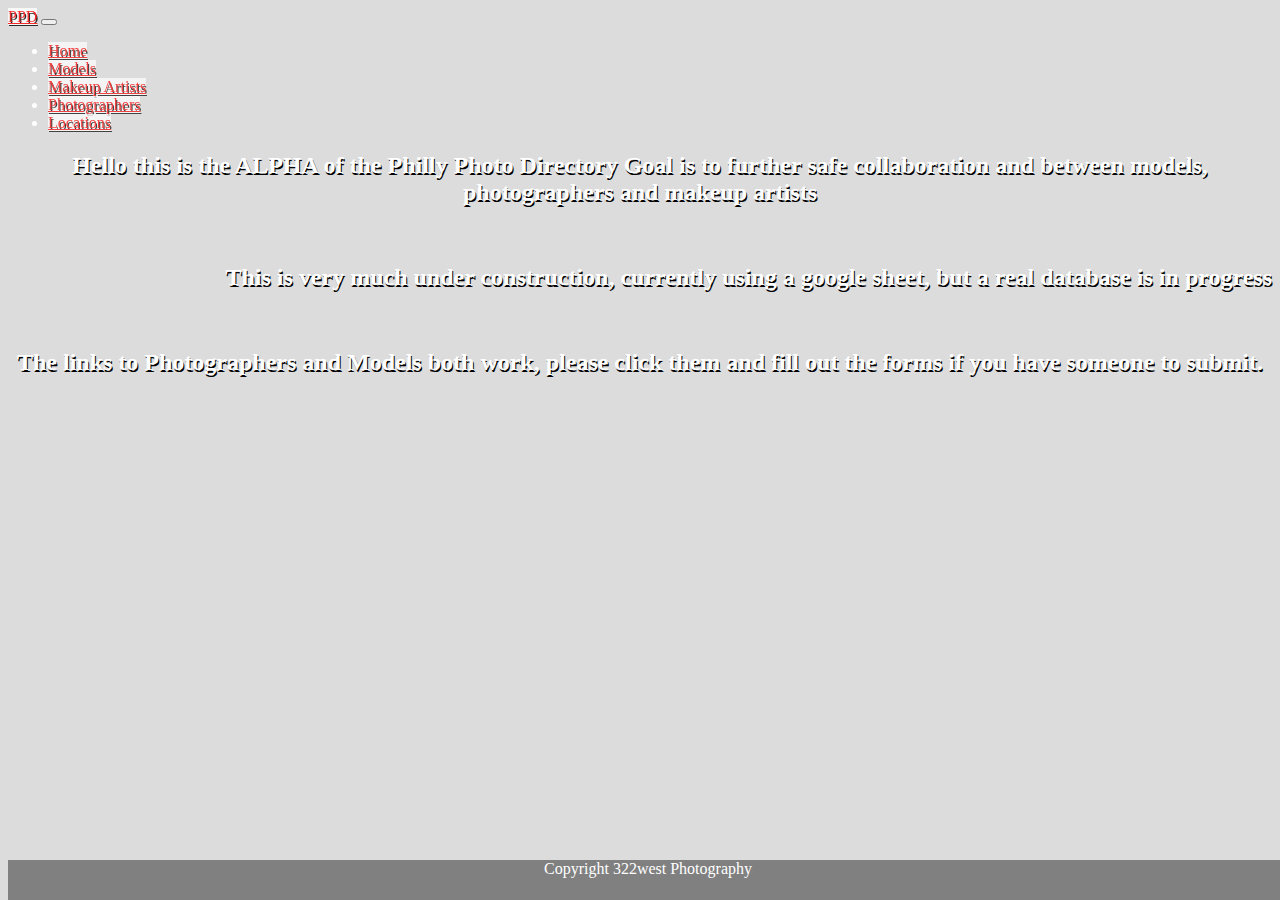
<file: index.html>
<!DOCTYPE html>
<html lang="en">
<head>
    <meta charset="UTF-8">
    <title>Philly Photo Directory</title>

    <link rel="stylesheet" href="https://stackpath.bootstrapcdn.com/bootstrap/4.1.3/css/bootstrap.min.css" integrity="sha384-MCw98/SFnGE8fJT3GXwEOngsV7Zt27NXFoaoApmYm81iuXoPkFOJwJ8ERdknLPMO" crossorigin="anonymous">
    <link rel="stylesheet" type="text/css" href="main.css">
</head>
<body>
<div class="container">
    <nav class="navbar navbar-expand-md">
      <a class="navbar-brand" href="/index.html">PPD</a>
      <button class="navbar-toggler" type="button" data-toggle="collapse" data-target="#main-navigation">
        <span class="navbar-toggler-icon"></span>
      </button>
      <div class="collapse navbar-collapse" id="main-navigation">
        <ul class="navbar-nav">
          <li class="nav-item">
            <a class="nav-link" href="/index.html">Home</a>
          </li>
          <li class="nav-item">
            <a class="nav-link" href="/models.html">Models</a>
          </li>
          <li class="nav-item">
            <a class="nav-link" href="/mua.html">Makeup Artists</a>
          </li>
            <li class="nav-item">
            <a class="nav-link" href="/Photographers.html">Photographers</a>
            </li>
                <li class="nav-item">
            <a class="nav-link" href="/locations.html">Locations</a>
          </li>
          </li>
        </ul>
      </div>
    </nav>
</div>



<div class="container">
    <h2 align="center">Hello this is the ALPHA of the Philly Photo Directory Goal is to further safe collaboration and between models, photographers and makeup artists</h2>
    </br>

     <h2 align="right">This is very much under construction, currently using a google sheet, but a real database is in progress</h2>
    </br>
     <h2 align="center">The links to Photographers and Models both work, please click them and fill out the forms if you have someone to submit.</h2>
    </br>
    </br>
    </br>
    </br>
    </br>
    </br>
    </br>
    </br>

</div>
</body>
</header>

<footer class="fixed-bottom" align="center">Copyright 322west Photography</footer>

<script src="https://code.jquery.com/jquery-3.3.1.slim.min.js" integrity="sha384-q8i/X+965DzO0rT7abK41JStQIAqVgRVzpbzo5smXKp4YfRvH+8abtTE1Pi6jizo" crossorigin="anonymous"></script>
<script src="https://stackpath.bootstrapcdn.com/bootstrap/4.1.3/js/bootstrap.min.js" integrity="sha384-ChfqqxuZUCnJSK3+MXmPNIyE6ZbWh2IMqE241rYiqJxyMiZ6OW/JmZQ5stwEULTy" crossorigin="anonymous"></script>
<script src="main.js"></script>

</body>
</html>
</file>
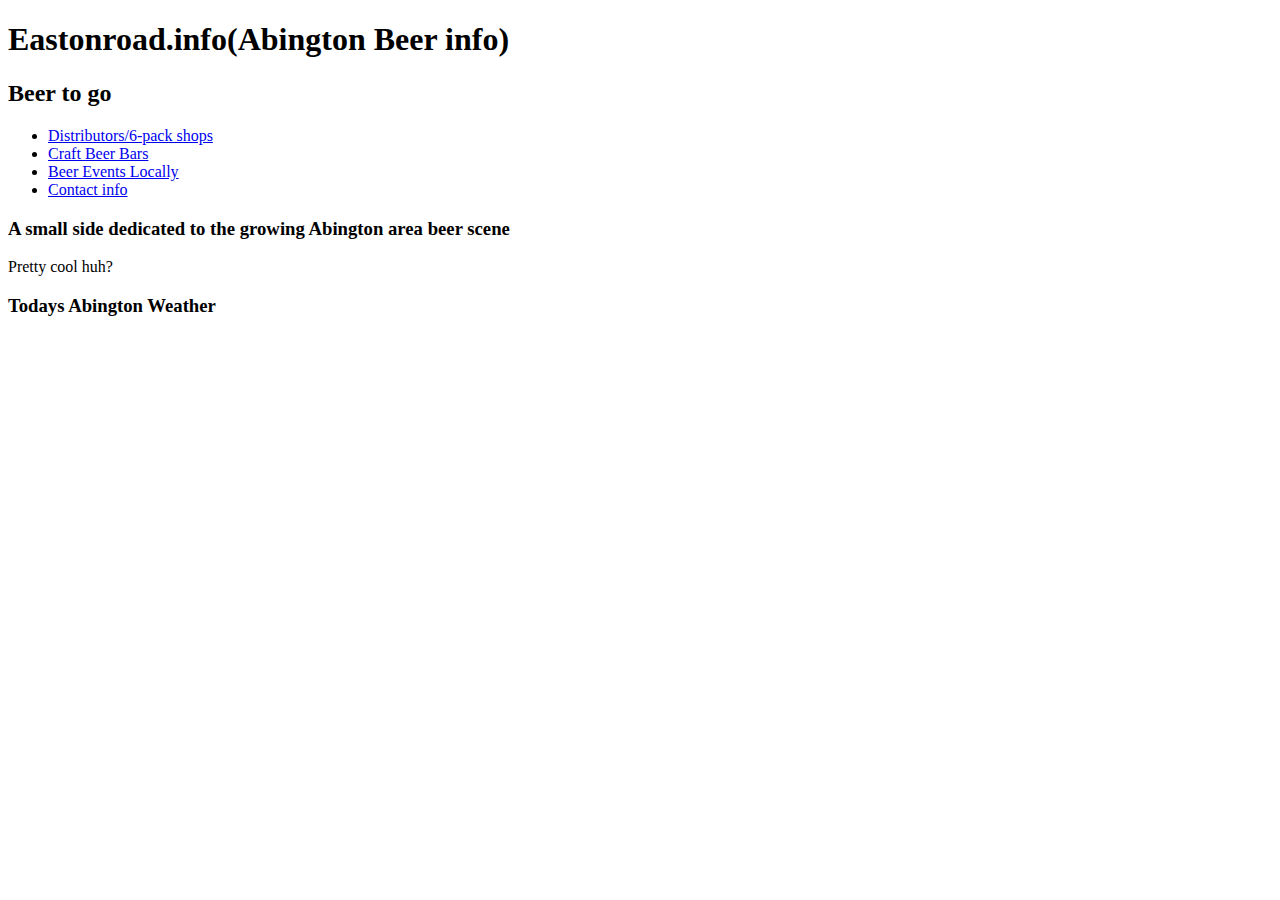
<file: index2.html>
<!DOCTYPE html>
<html lang="en">
<head>
    <meta charset="UTF-8">
    <title>Abington Beer</title>
    <link rel="stylesheet" href="https://stackpath.bootstrapcdn.com/bootstrap/4.1.3/css/bootstrap.min.css" integrity="sha384-MCw98/SFnGE8fJT3GXwEOngsV7Zt27NXFoaoApmYm81iuXoPkFOJwJ8ERdknLPMO" crossorigin="anonymous">
    <script type='text/javascript' src='//platform-api.sharethis.com/js/sharethis.js#property=5be5b650cea4e30011c61a1f&product=inline-share-buttons' async='async'></script>



</head>
<body>
<h1 class="p-3 mb-2 bg-secondary text-white">Eastonroad.info(Abington Beer info)</h1>

<div class="container1">
    <h2 class="text-center">Beer to go</h2>
    <nav class="navbar navbar-expand-sm bg-light border border-secondary">
        <ul class="navbar-nav">
            <li class="nav-item">
                <a class="nav-link font-weight-bold" href="togo.html">Distributors/6-pack shops</a>
            </li>
            <li class="nav-item">
                <a class="nav-link font-weight-bold" href="bars.html">Craft Beer Bars</a>
            </li>
            <li class="nav-item">
                <a class="nav-link font-weight-bold" href="events.html">Beer Events Locally</a>
            </li>
            <li class="nav-item">
                <a class="nav-link font-weight-bold" href="info.html">Contact info</a>
            </li>

        </ul>

</div>

<h3> A small side dedicated to the growing Abington area beer scene </h3>
<p>Pretty cool huh?</p>

<div class="sharethis-inline-share-buttons"></div>

<h3 class="text-center">Todays Abington Weather</h3>
<div class="WeatherContainer">
        <a href="https://www.accuweather.com/en/us/abington-pa/19001/weather-forecast/7731_pc" class="aw-widget-legal">
            <!--
            By accessing and/or using this code snippet, you agree to AccuWeather’s terms and conditions (in English) which can be found at https://www.accuweather.com/en/free-weather-widgets/terms and AccuWeather’s Privacy Statement (in English) which can be found at https://www.accuweather.com/en/privacy.
            -->
        </a><div id="awcc1541779517118" class="aw-widget-current"  data-locationkey="7731_PC" data-unit="f" data-language="en-us" data-useip="false" data-uid="awcc1541779517118"></div><script type="text/javascript" src="https://oap.accuweather.com/launch.js"></script>
</div>
</nav>

</body>
</html>
</file>
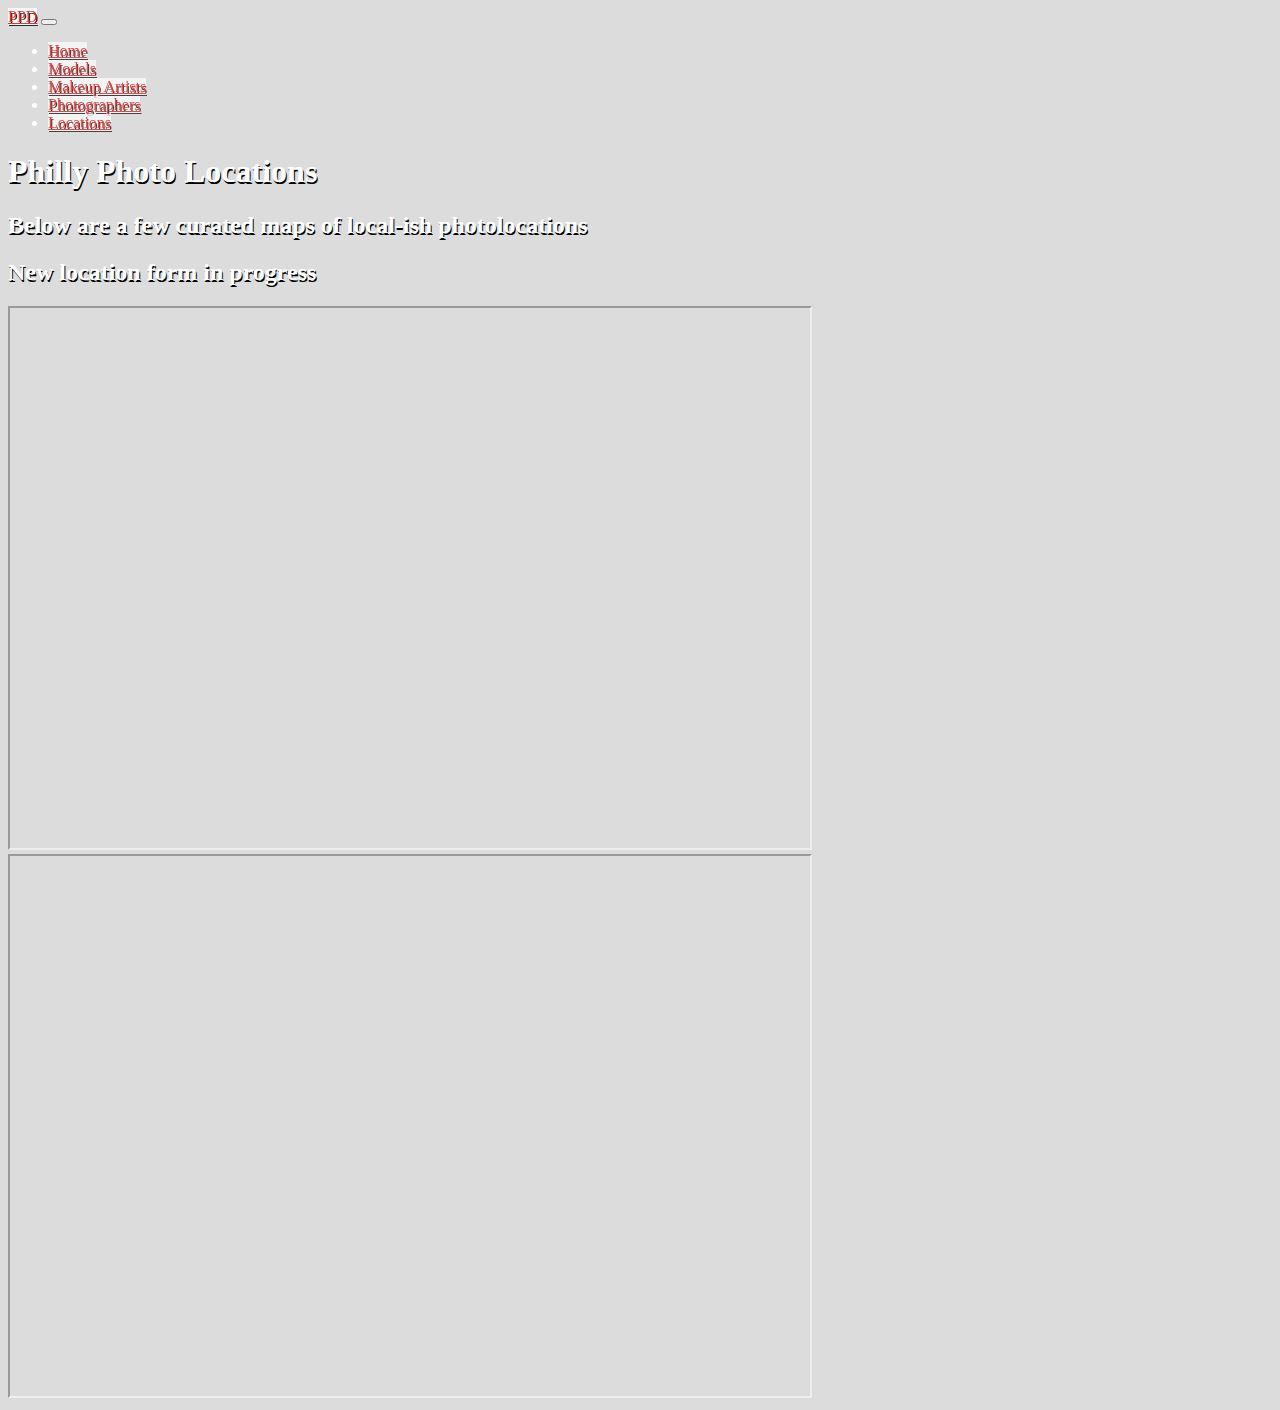
<file: locations.html>
<!DOCTYPE html>
<html lang="en">
<head>
    <meta charset="UTF-8">
    <title>Philly Photo Directory</title>

    <link rel="stylesheet" href="https://stackpath.bootstrapcdn.com/bootstrap/4.1.3/css/bootstrap.min.css" integrity="sha384-MCw98/SFnGE8fJT3GXwEOngsV7Zt27NXFoaoApmYm81iuXoPkFOJwJ8ERdknLPMO" crossorigin="anonymous">
    <link rel="stylesheet" type="text/css" href="main.css">
</head>
<body>
<div class="container4">
    <nav class="navbar navbar-expand-md">
      <a class="navbar-brand" href="/index.html">PPD</a>
      <button class="navbar-toggler" type="button" data-toggle="collapse" data-target="#main-navigation">
        <span class="navbar-toggler-icon"></span>
      </button>
      <div class="collapse navbar-collapse" id="main-navigation">
        <ul class="navbar-nav">
          <li class="nav-item">
            <a class="nav-link" href="/index.html">Home</a>
          </li>
          <li class="nav-item">
            <a class="nav-link" href="/models.html">Models</a>
          </li>
          <li class="nav-item">
            <a class="nav-link" href="/mua.html">Makeup Artists</a>
          </li>
            <li class="nav-item">
            <a class="nav-link" href="/Photographers.html">Photographers</a>
          </li>
            <li class="nav-item">
            <a class="nav-link" href="/locations.html">Locations</a>
          </li>
        </ul>
      </div>
    </nav>
</div>
 <div class="container4 text-black">
     <div class="row">
         <div class="col">
    <h1>Philly Photo Locations</h1>
    <h2>Below are a few curated maps of local-ish photolocations</h2>
     <h2>New location form in progress</h2>

    <div class="container5">
        <div class="row">
         <div class="col-lg">
                <iframe src="https://www.google.com/maps/d/u/1/embed?mid=1z-jclvpfI8vrKNAcLDGSVQ3bukxTLlyL" width="800" height="540"></iframe>
         </div>
         <div class="col-lg">
             <iframe src="https://www.google.com/maps/d/u/1/embed?mid=1Rpw4z2Nmt09wL5a5Oh8vzTtMC47HLmVF" width="800" height="540"></iframe>
         </div>
        </div>
 </div>
</body>
</html>
</file>
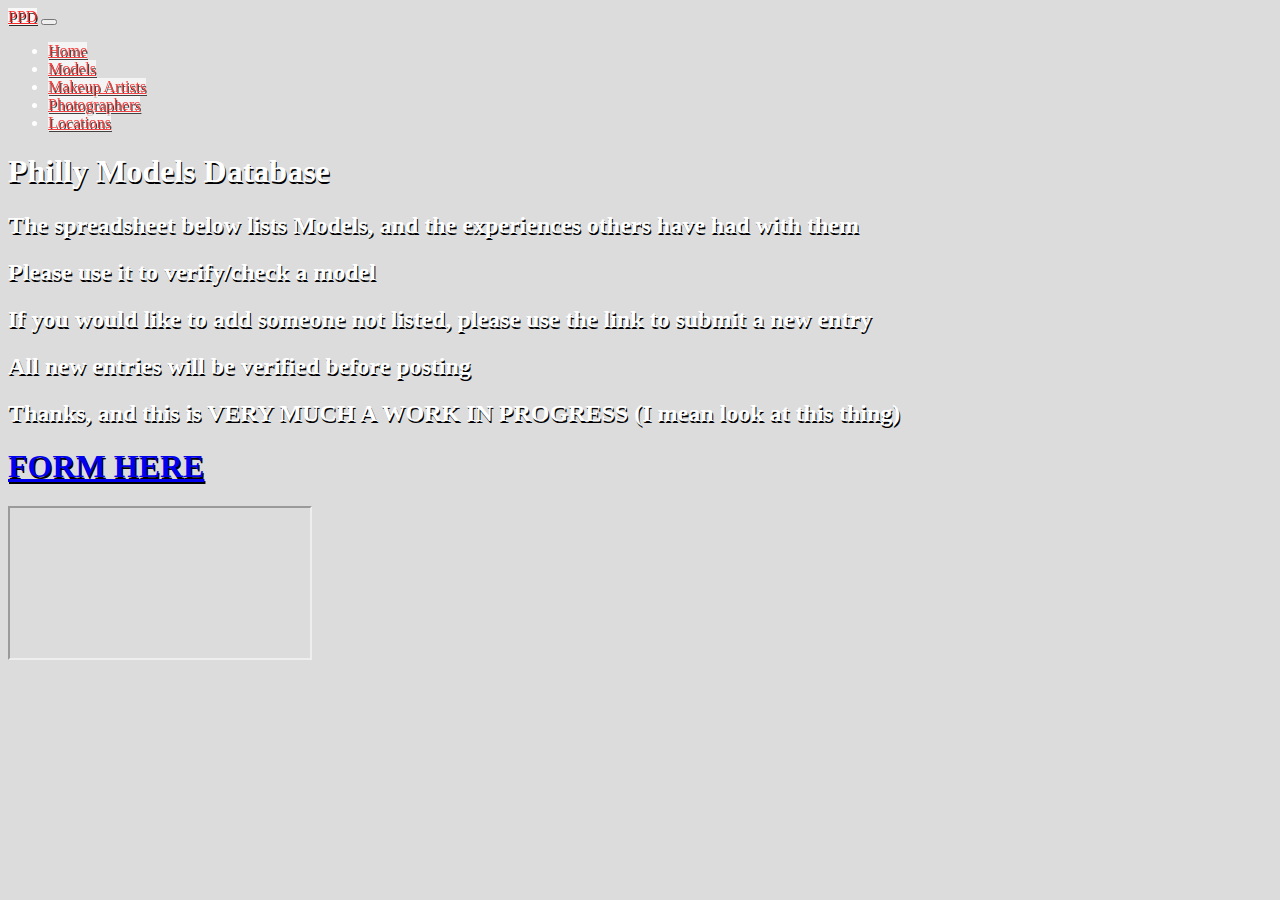
<file: models.html>
<!DOCTYPE html>
<html lang="en">
<head>
    <meta charset="UTF-8">
    <title>Philly Photo Directory</title>

    <link rel="stylesheet" href="https://stackpath.bootstrapcdn.com/bootstrap/4.1.3/css/bootstrap.min.css" integrity="sha384-MCw98/SFnGE8fJT3GXwEOngsV7Zt27NXFoaoApmYm81iuXoPkFOJwJ8ERdknLPMO" crossorigin="anonymous">
    <link rel="stylesheet" type="text/css" href="main.css">
</head>
<body>
<div class="container3">
    <nav class="navbar navbar-expand-md">
      <a class="navbar-brand" href="/index.html">PPD</a>
      <button class="navbar-toggler" type="button" data-toggle="collapse" data-target="#main-navigation">
        <span class="navbar-toggler-icon"></span>
      </button>
      <div class="collapse navbar-collapse" id="main-navigation">
        <ul class="navbar-nav">
          <li class="nav-item">
            <a class="nav-link" href="/index.html">Home</a>
          </li>
          <li class="nav-item">
            <a class="nav-link" href="/models.html">Models</a>
          </li>
          <li class="nav-item">
            <a class="nav-link" href="/mua.html">Makeup Artists</a>
          </li>
            <li class="nav-item">
            <a class="nav-link" href="/Photographers.html">Photographers</a>
          </li>
            <li class="nav-item">
            <a class="nav-link" href="/locations.html">Locations</a>
          </li>
        </ul>
      </div>
    </nav>
</div>
 <div class="container3 text-black">
    <h1>Philly Models Database</h1>
    <h2>The spreadsheet below lists Models, and the experiences others have had with them</h2>
    <h2>Please use it to verify/check a model</h2>
    <h2>If you would like to add someone not listed, please use the link to submit a new entry</h2>
    <h2>All new entries will be verified before posting</h2>
     <h2>Thanks, and this is VERY MUCH A WORK IN PROGRESS (I mean look at this thing)</h2>
    <h1 class="bg-dark"><a href="https://forms.gle/q9YSehKwAtHgbXar9">FORM HERE</a></h1>
    <div class="embed-responsive embed-responsive-1by1">
        <iframe src="https://docs.google.com/spreadsheets/d/e/2PACX-1vQAva0QMQ2VWZXHQotN5a6eFMx4BCgFS68zadFHx_WMMR92T2oKgEUP2VKEzsHBELhG2kWlRPx9CTLg/pubhtml?gid=15926385&amp;single=true&amp;widget=true&amp;headers=false"></iframe>
    </div>
 </div>
</body>
</html>
</file>
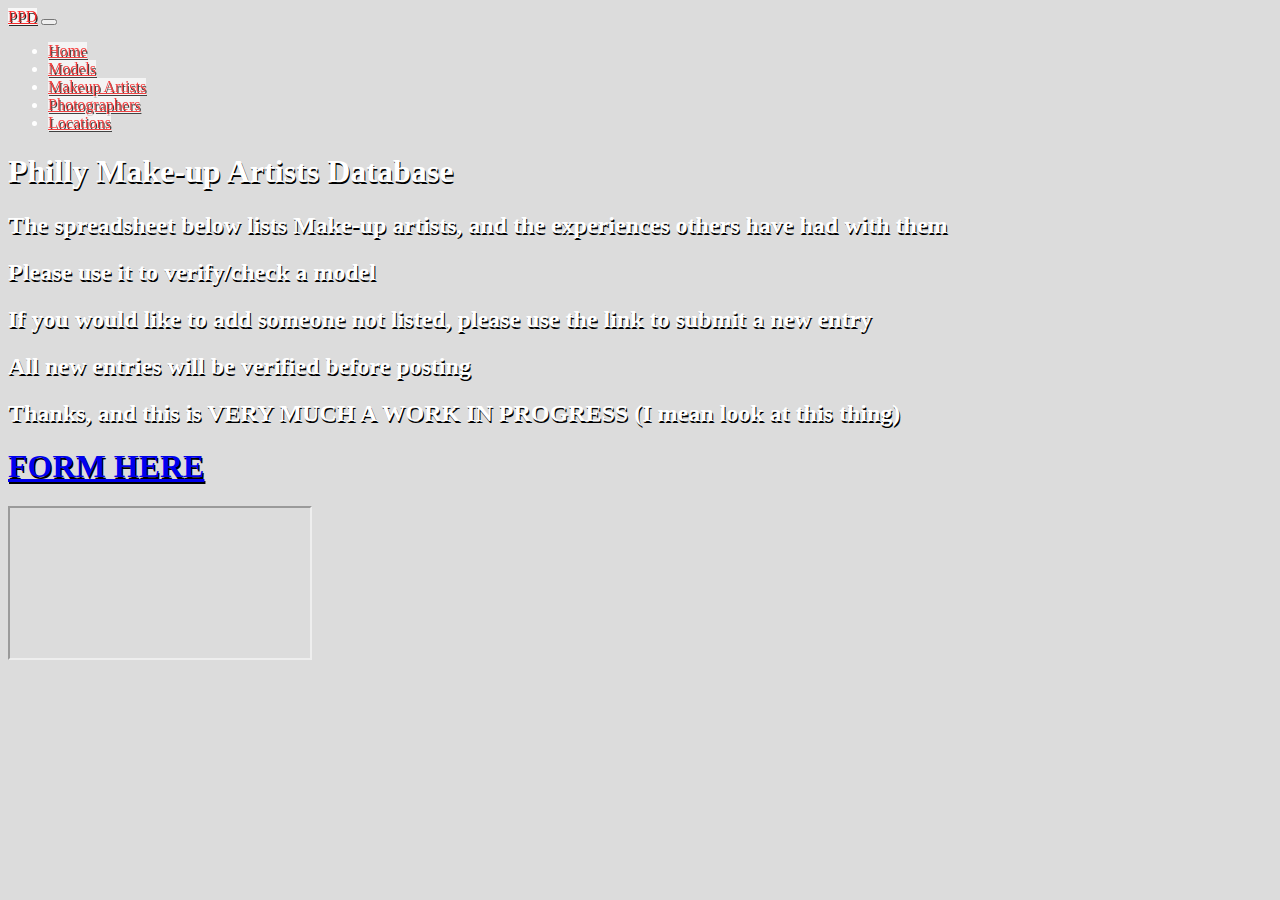
<file: mua.html>
<!DOCTYPE html>
<html lang="en">
<head>
    <meta charset="UTF-8">
    <title>Philly Photo Directory</title>

    <link rel="stylesheet" href="https://stackpath.bootstrapcdn.com/bootstrap/4.1.3/css/bootstrap.min.css" integrity="sha384-MCw98/SFnGE8fJT3GXwEOngsV7Zt27NXFoaoApmYm81iuXoPkFOJwJ8ERdknLPMO" crossorigin="anonymous">
    <link rel="stylesheet" type="text/css" href="main.css">
</head>
<body>
<div class="container3">
    <nav class="navbar navbar-expand-md">
      <a class="navbar-brand" href="/index.html">PPD</a>
      <button class="navbar-toggler" type="button" data-toggle="collapse" data-target="#main-navigation">
        <span class="navbar-toggler-icon"></span>
      </button>
      <div class="collapse navbar-collapse" id="main-navigation">
        <ul class="navbar-nav">
          <li class="nav-item">
            <a class="nav-link" href="/index.html">Home</a>
          </li>
          <li class="nav-item">
            <a class="nav-link" href="/models.html">Models</a>
          </li>
          <li class="nav-item">
            <a class="nav-link" href="/mua.html">Makeup Artists</a>
          </li>
            <li class="nav-item">
            <a class="nav-link" href="/Photographers.html">Photographers</a>
          </li>
            <li class="nav-item">
            <a class="nav-link" href="/locations.html">Locations</a>
          </li>
        </ul>
      </div>
    </nav>
</div>
 <div class="container3 text-black">
    <h1>Philly Make-up Artists Database</h1>
    <h2>The spreadsheet below lists Make-up artists, and the experiences others have had with them</h2>
    <h2>Please use it to verify/check a model</h2>
    <h2>If you would like to add someone not listed, please use the link to submit a new entry</h2>
    <h2>All new entries will be verified before posting</h2>
     <h2>Thanks, and this is VERY MUCH A WORK IN PROGRESS (I mean look at this thing)</h2>
    <h1 class="bg-dark"><a href="https://forms.gle/9YnCqGjspKZp6ZKz8">FORM HERE</a></h1>
    <div class="embed-responsive embed-responsive-1by1">
        <iframe src="https://docs.google.com/spreadsheets/d/e/2PACX-1vRKsayXUChebJGFOiqQDkUc1IM2_3YWeT4IfD4Mbzo6enZzoYSKOimddTCI7Yfj4vqXWFc4Zsz0MJ3y/pubhtml?gid=1363067685&amp;single=true&amp;widget=true&amp;headers=false"></iframe>
    </div>
 </div>
</body>
</html>
</file>
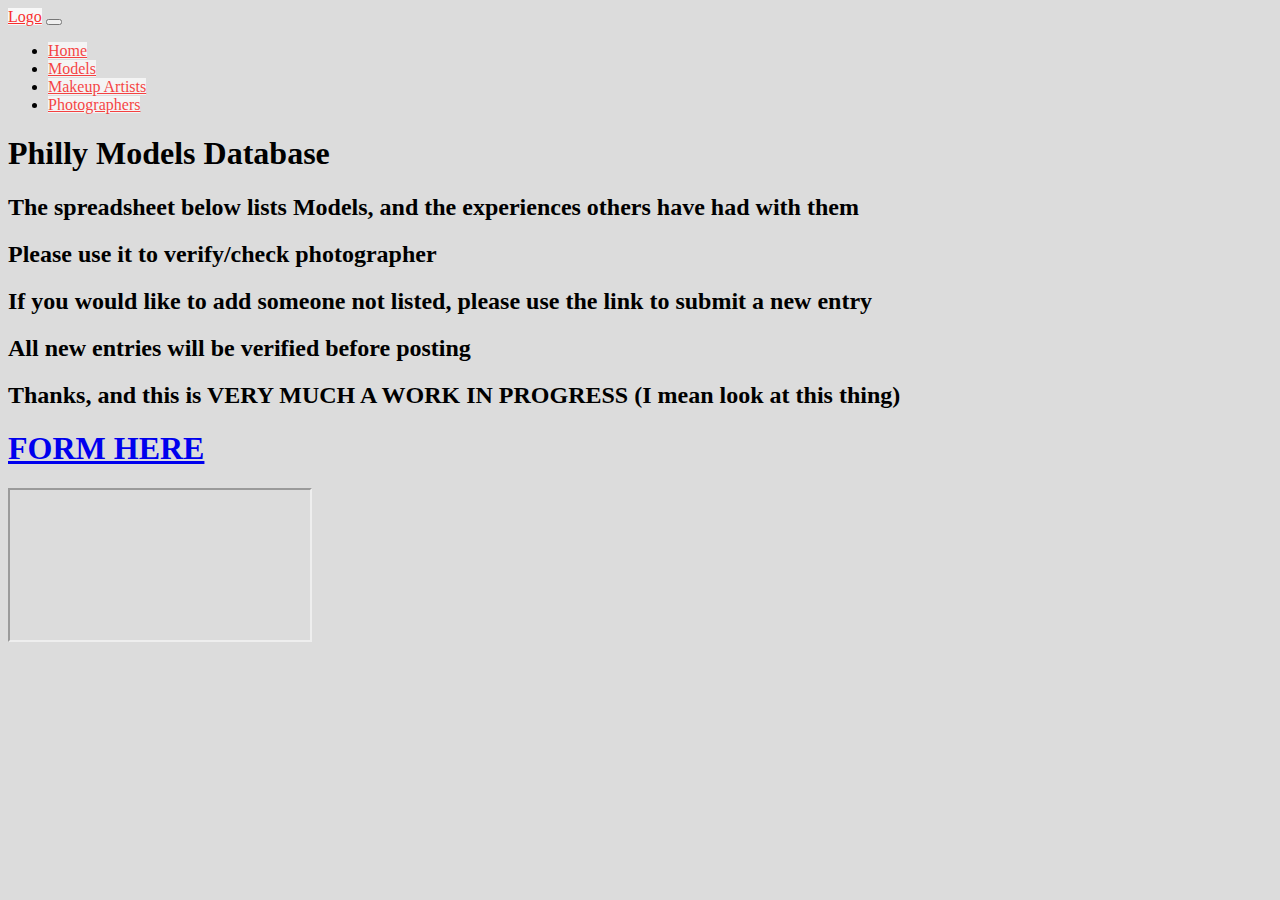
<file: photographers.html>
<!DOCTYPE html>
<html lang="en">
<head>
    <meta charset="UTF-8">
    <title>Philly Photo Directory</title>

    <link rel="stylesheet" href="https://stackpath.bootstrapcdn.com/bootstrap/4.1.3/css/bootstrap.min.css" integrity="sha384-MCw98/SFnGE8fJT3GXwEOngsV7Zt27NXFoaoApmYm81iuXoPkFOJwJ8ERdknLPMO" crossorigin="anonymous">
    <link rel="stylesheet" type="text/css" href="/main.css">
</head>
<body>
<div class="Navigashun">
    <nav class="navbar navbar-expand-md">
      <a class="navbar-brand" href="#">Logo</a>
      <button class="navbar-toggler" type="button" data-toggle="collapse" data-target="#main-navigation">
        <span class="navbar-toggler-icon"></span>
      </button>
      <div class="collapse navbar-collapse" id="main-navigation">
        <ul class="navbar-nav">
          <li class="nav-item">
            <a class="nav-link" href="pocketens.github.io/index.html">Home</a>
          </li>
          <li class="nav-item">
            <a class="nav-link" href="pocketens.github.io/models.html">Models</a>
          </li>
          <li class="nav-item">
            <a class="nav-link" href="pocketens.github.io/mua.html">Makeup Artists</a>
          </li>
            <li class="nav-item">
            <a class="nav-link" href="pocketens.github.io/Photographers.html">Photographers</a>
          </li>
        </ul>
      </div>
    </nav>
</div>
 <div class="text-black">
    <h1>Philly Models Database</h1>
    <h2>The spreadsheet below lists Models, and the experiences others have had with them</h2>
    <h2>Please use it to verify/check photographer</h2>
    <h2>If you would like to add someone not listed, please use the link to submit a new entry</h2>
    <h2>All new entries will be verified before posting</h2>
     <h2>Thanks, and this is VERY MUCH A WORK IN PROGRESS (I mean look at this thing)</h2>
    <h1 class="bg-dark"><a href="https://forms.gle/q9YSehKwAtHgbXar9">FORM HERE</a></h1>
    <div class="embed-responsive embed-responsive-1by1">
        <iframe src="https://docs.google.com/spreadsheets/d/e/2PACX-1vQAva0QMQ2VWZXHQotN5a6eFMx4BCgFS68zadFHx_WMMR92T2oKgEUP2VKEzsHBELhG2kWlRPx9CTLg/pubhtml?gid=15926385&amp;single=true&amp;widget=true&amp;headers=false"></iframe>
    </div>
 </div>
</body>
</html>
</file>
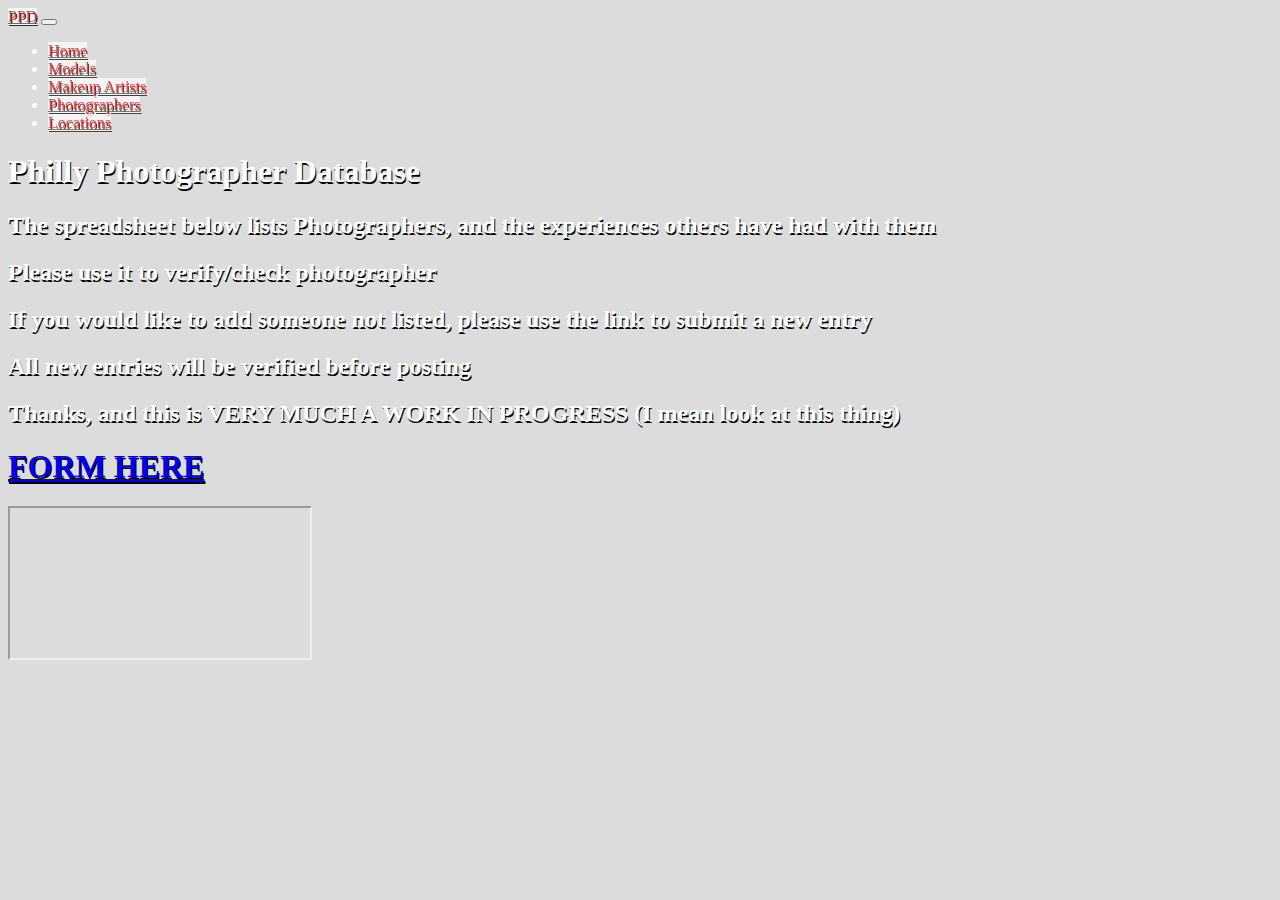
<file: Photographers.html>
<!DOCTYPE html>
<html lang="en">
<head>
    <meta charset="UTF-8">
    <title>Philly Photo Directory</title>

    <link rel="stylesheet" href="https://stackpath.bootstrapcdn.com/bootstrap/4.1.3/css/bootstrap.min.css" integrity="sha384-MCw98/SFnGE8fJT3GXwEOngsV7Zt27NXFoaoApmYm81iuXoPkFOJwJ8ERdknLPMO" crossorigin="anonymous">
    <link rel="stylesheet" type="text/css" href="main.css">
</head>
<body>
<div class="container2">
    <nav class="navbar navbar-expand-md">
      <a class="navbar-brand" href="/index.html">PPD</a>
      <button class="navbar-toggler" type="button" data-toggle="collapse" data-target="#main-navigation">
        <span class="navbar-toggler-icon"></span>
      </button>
      <div class="collapse navbar-collapse" id="main-navigation">
        <ul class="navbar-nav">
          <li class="nav-item">
            <a class="nav-link" href="/index.html">Home</a>
          </li>
          <li class="nav-item">
            <a class="nav-link" href="/models.html">Models</a>
          </li>
          <li class="nav-item">
            <a class="nav-link" href="/mua.html">Makeup Artists</a>
          </li>
            <li class="nav-item">
            <a class="nav-link" href="/Photographers.html">Photographers</a>
          </li>
            <li class="nav-item">
            <a class="nav-link" href="/locations.html">Locations</a>
          </li>
        </ul>
      </div>
    </nav>
</div>
 <div class="container2 text-black">
    <h1>Philly Photographer Database</h1>
    <h2>The spreadsheet below lists Photographers, and the experiences others have had with them</h2>
    <h2>Please use it to verify/check photographer</h2>
    <h2>If you would like to add someone not listed, please use the link to submit a new entry</h2>
    <h2>All new entries will be verified before posting</h2>
     <h2>Thanks, and this is VERY MUCH A WORK IN PROGRESS (I mean look at this thing)</h2>
    <h1 class="bg-dark"><a href="https://docs.google.com/forms/d/e/1FAIpQLSf-IhDHJkbKE_Vj7gLGJ2KdwgQd2lb6ztOjWGcZ5zQ6g02-rg/viewform">FORM HERE</a></h1>
    <div class="embed-responsive embed-responsive-1by1">
        <iframe src="https://docs.google.com/spreadsheets/d/e/2PACX-1vSn4URZ6lGVvFGorkivtzKMV17DOQlpDjEpr7SW720pot2QqNf1HZngCRfmvJzIoRZtFZ1-uOfWth3k/pubhtml?gid=11989496&amp;single=true&amp;widget=true&amp;headers=false"></iframe>
    </div>
 </div>
</body>
</html>
</file>
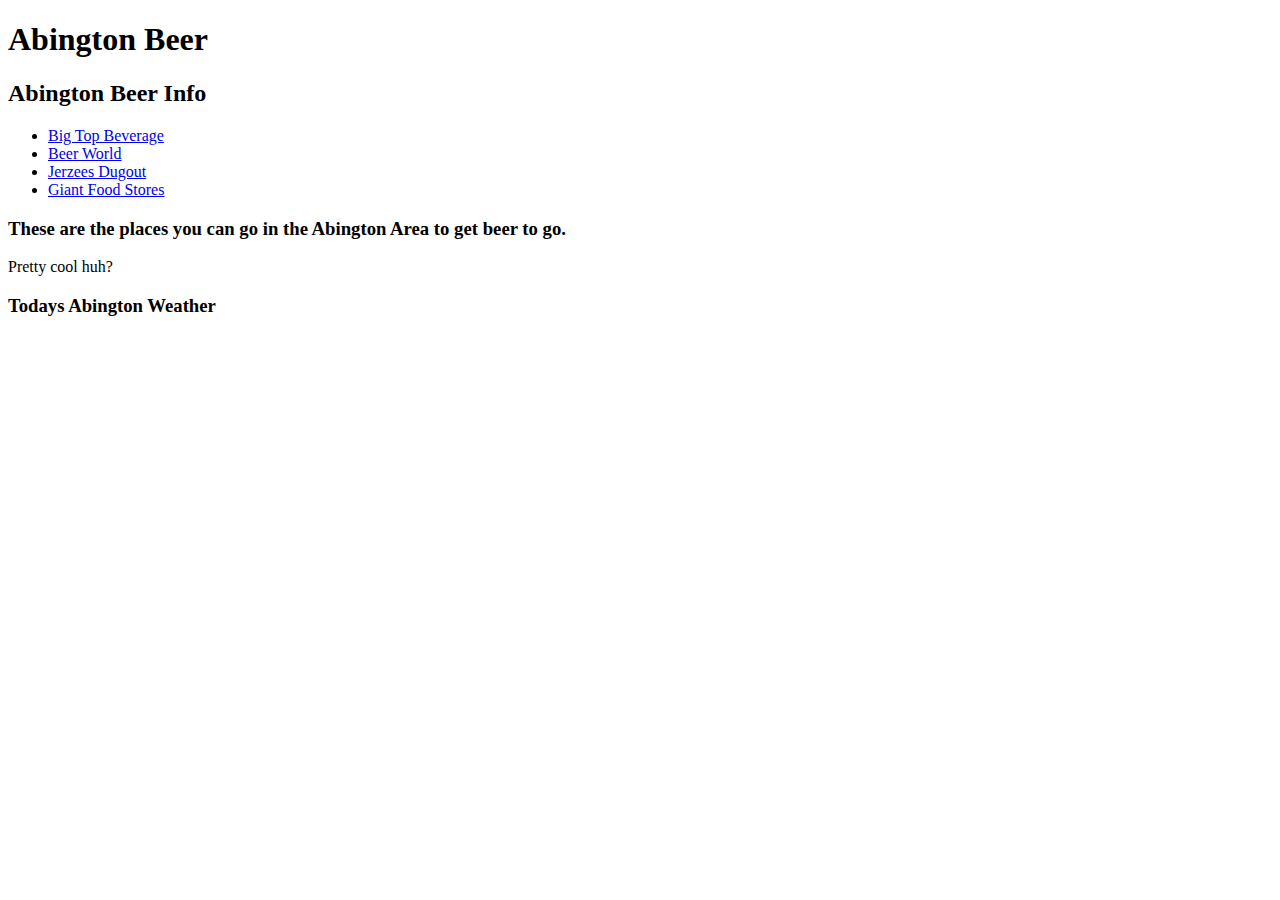
<file: Togo.html>
<!DOCTYPE html>
<html lang="en">
<head>
    <meta charset="UTF-8">
    <title>Abington Beer</title>
    <link rel="stylesheet" href="https://stackpath.bootstrapcdn.com/bootstrap/4.1.3/css/bootstrap.min.css" integrity="sha384-MCw98/SFnGE8fJT3GXwEOngsV7Zt27NXFoaoApmYm81iuXoPkFOJwJ8ERdknLPMO" crossorigin="anonymous">


</head>
<body>
<h1 class="p-3 mb-2 bg-secondary text-white">Abington Beer</h1>

<div class="container1">
    <h2 class="text-center">Abington Beer Info</h2>
    <nav class="navbar navbar-expand-sm bg-light border border-secondary">
        <ul class="navbar-nav">
            <li class="nav-item">
                <a class="nav-link font-weight-bold" href="https://www.bigtopbev.com/">Big Top Beverage</a>
            </li>
            <li class="nav-item">
                <a class="nav-link font-weight-bold" href="http://www.beerworld-roslyn-pa.com/">Beer World</a>
            </li>
            <li class="nav-item">
                <a class="nav-link font-weight-bold" href="http://www.jerzeesglenside.com/beer-menus">Jerzees Dugout</a>
            </li>
            <li class="nav-item">
                <a class="nav-link font-weight-bold" href="https://stores.giantfoodstores.com/pa/roslyn/2350-susquehanna-rd">Giant Food Stores</a>
            </li>

        </ul>

</div>

<h3> These are the places you can go in the Abington Area to get beer to go. </h3>
<p>Pretty cool huh?</p>

<h3 class="text-center">Todays Abington Weather</h3>
<div class="WeatherContainer">
        <a href="https://www.accuweather.com/en/us/abington-pa/19001/weather-forecast/7731_pc" class="aw-widget-legal">
            <!--
            By accessing and/or using this code snippet, you agree to AccuWeather’s terms and conditions (in English) which can be found at https://www.accuweather.com/en/free-weather-widgets/terms and AccuWeather’s Privacy Statement (in English) which can be found at https://www.accuweather.com/en/privacy.
            -->
        </a><div id="awcc1541779517118" class="aw-widget-current"  data-locationkey="7731_PC" data-unit="f" data-language="en-us" data-useip="false" data-uid="awcc1541779517118"></div><script type="text/javascript" src="https://oap.accuweather.com/launch.js"></script>
</div>
</nav>

</body>
</html>
</file>
<file: main.css>
.navbar {
    background:transparent;
}
body{
 background: #DCDCDC;
}
.container {
     background: url('https://www.allaboutstyle.co.uk/wp-content/uploads/2017/07/catherinecliffe-stylist-mua-0064.jpg') no-repeat center center fixed !important ;
     color: white;
     min-height: 100%;
    height: 100%;
    background-size: 100%;
     background-position: center;
     text-shadow: 1px 2px #000000
}

.container2 {
     background: url('https://www.slrlounge.com/wp-content/uploads/2019/01/SLR-Lounge-Best-Photography-Insurance-Options.jpg') no-repeat center center fixed !important ;
     color: white;
     min-height: 100%;
    height: 100%;
    background-size: 100%;
     background-position: center;
     text-shadow: 1px 2px #000000
}
.container3 {
     background: url('https://i.pinimg.com/originals/6c/ef/72/6cef72f957eb5e99c41f4c017a74cd59.jpg') no-repeat center center fixed !important ;
     color: white;
     min-height: 100%;
    height: 100%;
    background-size: 100%;
     background-position: center;
     text-shadow: 1px 2px #000000
}
.container4 {
     background: url('https://i1.wp.com/geoawesomeness.com/wp-content/uploads/2017/05/05_nightlights_easternus_map_blog.adapt_.1900.1-2.jpg?ssl=1') no-repeat center center fixed !important ;
     color: white;
     min-height: 100%;
    height: 100%;
    background-size: 100%;
     background-position: center;
     text-shadow: 1px 2px #000000
}

.container {
     background: url('https://i1.wp.com/geoawesomeness.com/wp-content/uploads/2017/05/05_nightlights_easternus_map_blog.adapt_.1900.1-2.jpg?ssl=1') no-repeat center center fixed !important ;
     color: white;
     min-height: 50%;
    height: 50%;
    background-size: 100%;
     background-position: center;
     text-shadow: 1px 2px #000000
}
.collapse li a {
    color: red;
    opacity: 0.7;
    background-color: white;
}
.navbar-brand {
    color: red;
    opacity: 0.8;
    background-color: white;
}

footer {
    position: fixed;
    height: 40px;
    bottom: 0;
    width: 100%;
    background-color:gray;
    color:white;
}
</file>
